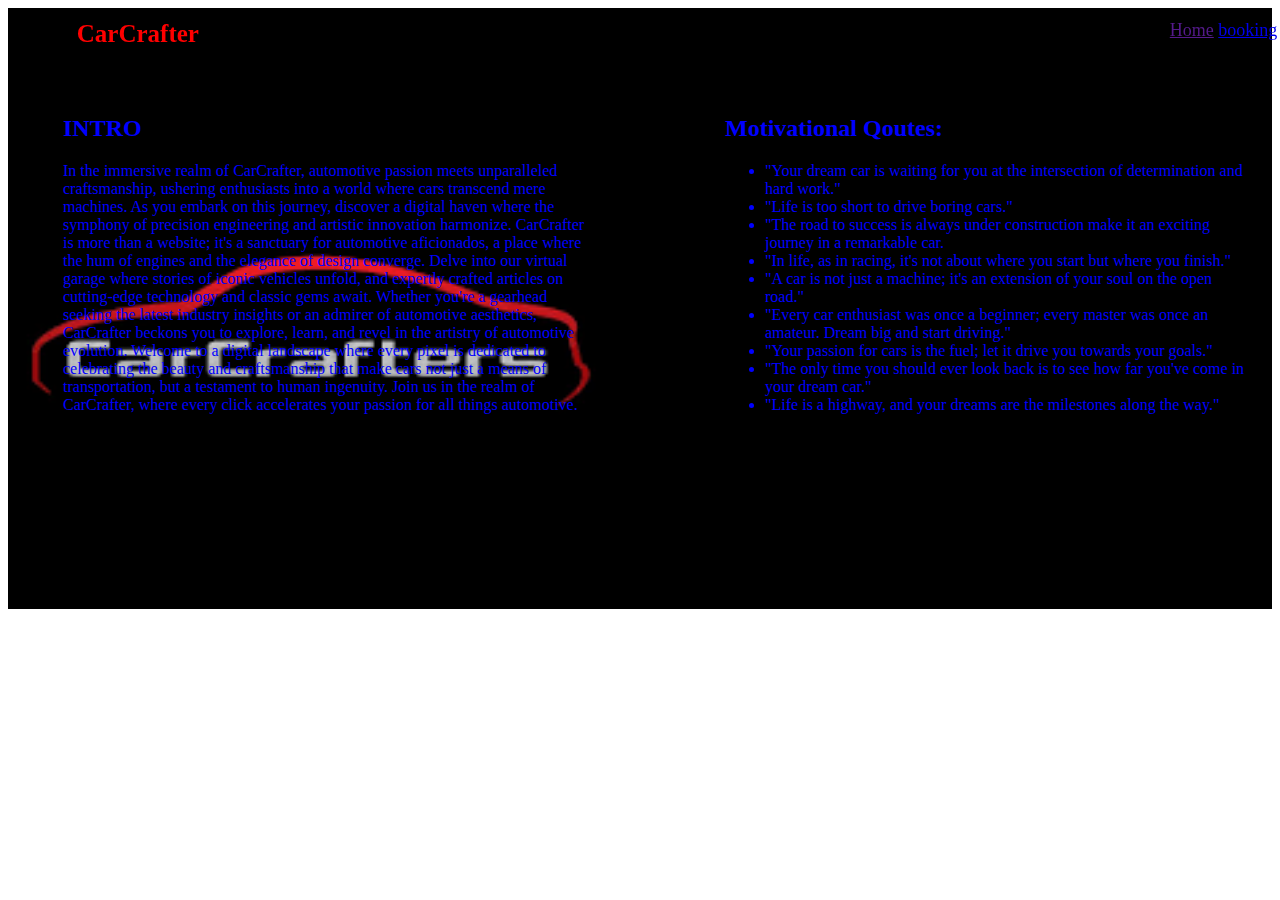
<file: web dev/index.html>
<!DOCTYPE html>
<html lang="en">

<head>
    <meta charset="UTF-8">
    <meta name="viewport" content="width=device-width, initial-scale=1.0">
    <title>CarCrafter</title>
    <link rel="stylesheet" href="style.css">
    <link href="https://cdn.jsdelivr.net/npm/bootstrap@5.3.2/dist/css/bootstrap.min.css" rel="stylesheet"
        integrity="sha384-T3c6CoIi6uLrA9TneNEoa7RxnatzjcDSCmG1MXxSR1GAsXEV/Dwwykc2MPK8M2HN" crossorigin="anonymous">
    <script src="https://cdn.jsdelivr.net/npm/bootstrap@5.3.2/dist/js/bootstrap.bundle.min.js"
        integrity="sha384-C6RzsynM9kWDrMNeT87bh95OGNyZPhcTNXj1NW7RuBCsyN/o0jlpcV8Qyq46cDfL"
        crossorigin="anonymous"></script>
</head>

<body>
    <div class="bb">
    <header class="header">
        <a href="#" class="logo">CarCrafter</a>
        <nav class="navbar">
            <a href="">Home</a>
            <!-- <a href="">About</a> -->
            <a target="_blank" href="booking.html">booking</a>
            <a target="_blank" href="collection.html">Collection</a>

        </nav>



    </header>
    <br>
    <br>
    <br>
    <br>
    
    <div  class="main">
    <div class="a2">
    <h2>INTRO</h2>
    <p>
       In the immersive realm of CarCrafter, automotive passion meets unparalleled craftsmanship, ushering enthusiasts
        into a world where cars transcend mere machines. As you embark on this journey, discover a digital haven where
        the symphony of precision engineering and artistic innovation harmonize. CarCrafter is more than a website; it's
        a sanctuary for automotive aficionados, a place where the hum of engines and the elegance of design converge.
        Delve into our virtual garage where stories of iconic vehicles unfold, and expertly crafted articles on
        cutting-edge technology and classic gems await. Whether you're a gearhead seeking the latest industry insights
        or an admirer of automotive aesthetics, CarCrafter beckons you to explore, learn, and revel in the artistry of
        automotive evolution. Welcome to a digital landscape where every pixel is dedicated to celebrating the beauty
        and craftsmanship that make cars not just a means of transportation, but a testament to human ingenuity. Join us
        in the realm of CarCrafter, where every click accelerates your passion for all things automotive.</p>
    </div>
        <br>
    <div class="a3">
    <h2>Motivational Qoutes:</h2>
    <ul>
        <li>"Your dream car is waiting for you at the intersection of determination and hard work."</li>
        <li>"Life is too short to drive boring cars."</li>
        <li>"The road to success is always under construction make it an exciting journey in a remarkable car.</li>
        <li>"In life, as in racing, it's not about where you start but where you finish."</li>
        <li>"A car is not just a machine; it's an extension of your soul on the open road."</li>
        <li>"Every car enthusiast was once a beginner; every master was once an amateur. Dream big and start driving."</li>
        <li>"Your passion for cars is the fuel; let it drive you towards your goals."</li>
        <li>"The only time you should ever look back is to see how far you've come in your dream car."</li>
        <li>"Life is a highway, and your dreams are the milestones along the way."</li>
        <!-- <li>"A car is like a blank canvas; the road is your palette. Paint a journey worth remembering."</li> -->
    </ul></div>
</div>
</div>



</body>

</html>
</file>
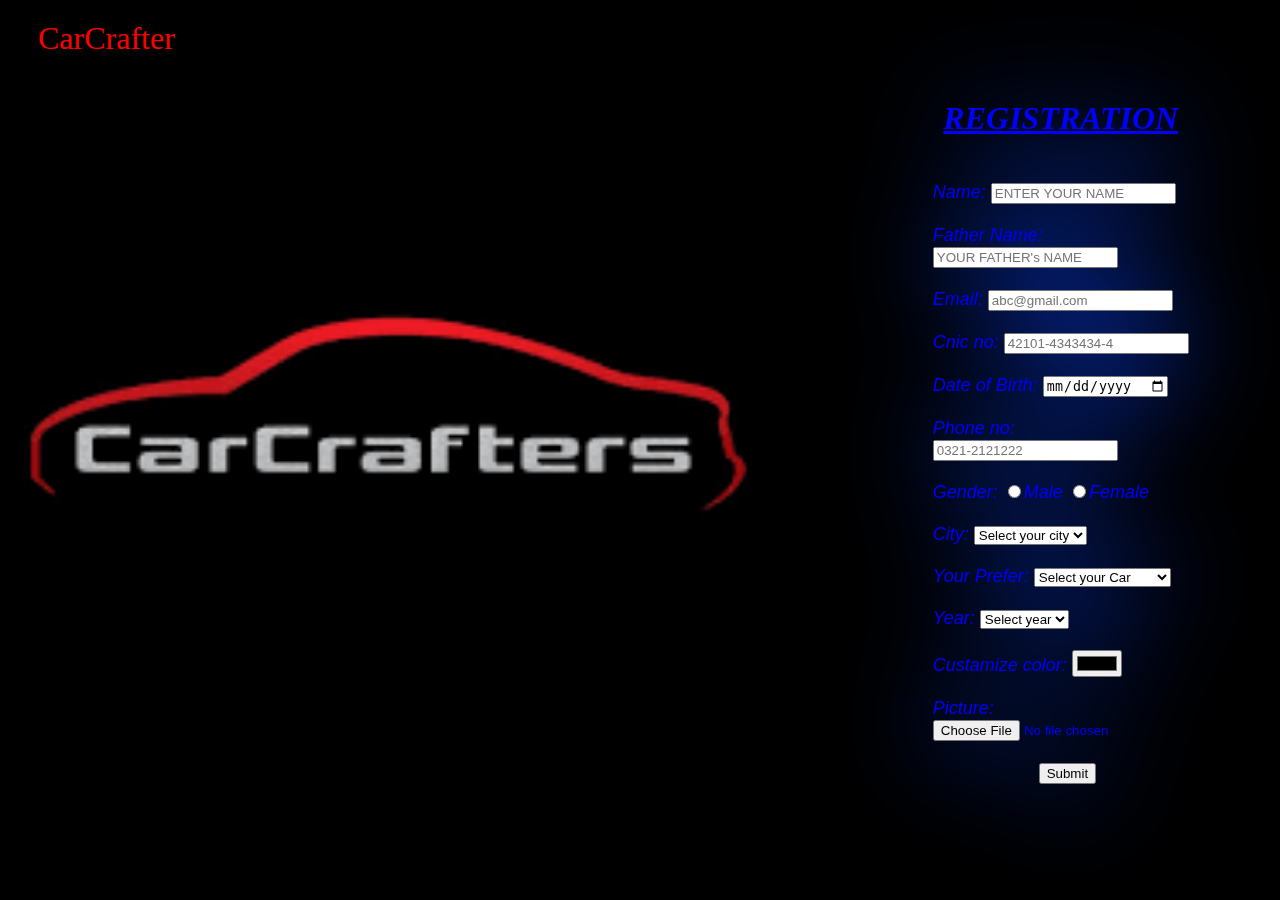
<file: web dev/booking.html>
<!DOCTYPE html>
<html lang="en">
<head>
    <meta charset="UTF-8">
    <meta name="viewport" content="width=device-width, initial-scale=1.0">
    <title>CarCrafter</title>
    <link rel="stylesheet" href="booking.css">
</head>
<body>
    <div class="d7">CarCrafter<h1><i><u></u></i></h1></div>
    
    <div class="d8">
    <div class="d9"><h1><i><u>REGISTRATION</u></i></h1></div>
   <div class="d1">
   <label for="">Name:</label>
   <input placeholder="ENTER YOUR NAME" type="text">
   <br>
   <br>
   <label for="">Father Name:</label>
   <input placeholder="YOUR FATHER's NAME" type="text">
   <br>
   <br>
   <label for="">Email:</label>
   <input placeholder="abc@gmail.com" type="Email">
   <br>
   <br>
   <label for="">Cnic no:</label>
   <input placeholder="42101-4343434-4" type="number">
   <br>
   <br>
   <label for="">Date of Birth:</label>
   <input type="date">
   <br>
   <br>
   <label for="">Phone no:</label>
   <input placeholder="0321-2121222" type="nmber">
   <br>
   <br>
   <label for="">Gender:</label>
   <input type="radio" name="gender"><label for="G">Male</label>
   <input type="radio" name="gender"><label for="">Female</label>
   <br>
   <br>
   <label for="">City:</label>
   <select>
    <option value="">Select your city</option>
    <option value="">Karachi</option>
    <option value="">Lahore</option>
    <option value="">Peshawar</option>
    <option value="">Islamabad</option>
    <option value="">KPK</option>
   </select>
   <br>
   <br>
   <label for="">Your Prefer:</label>
   <select>
    <option value="">Select your Car</option>
    <option value="">TOYOTA SUPRA</option>
    <option value="">MERCEDES BENZ</option>
    <option value="">FORD MUSTANG</option>
    <option value="">BMW 2</option>
    </select>
    <br>
    <br>
    <label for="">Year:</label>
    <select>
        <option value="">Select year</option>
        <option value="">2023</option>
        <option value="">2022</option>
    </select>
    <br>
    <br>
    <label for="">Custamize color:</label>
    <input type="color">
    <br>
    <br>
    <label for="">Picture:</label>
    <input type="file">
    <br>
    <br>
    <center><input type="submit"></center>
</div>
</div>
</body>
</html>
</file>
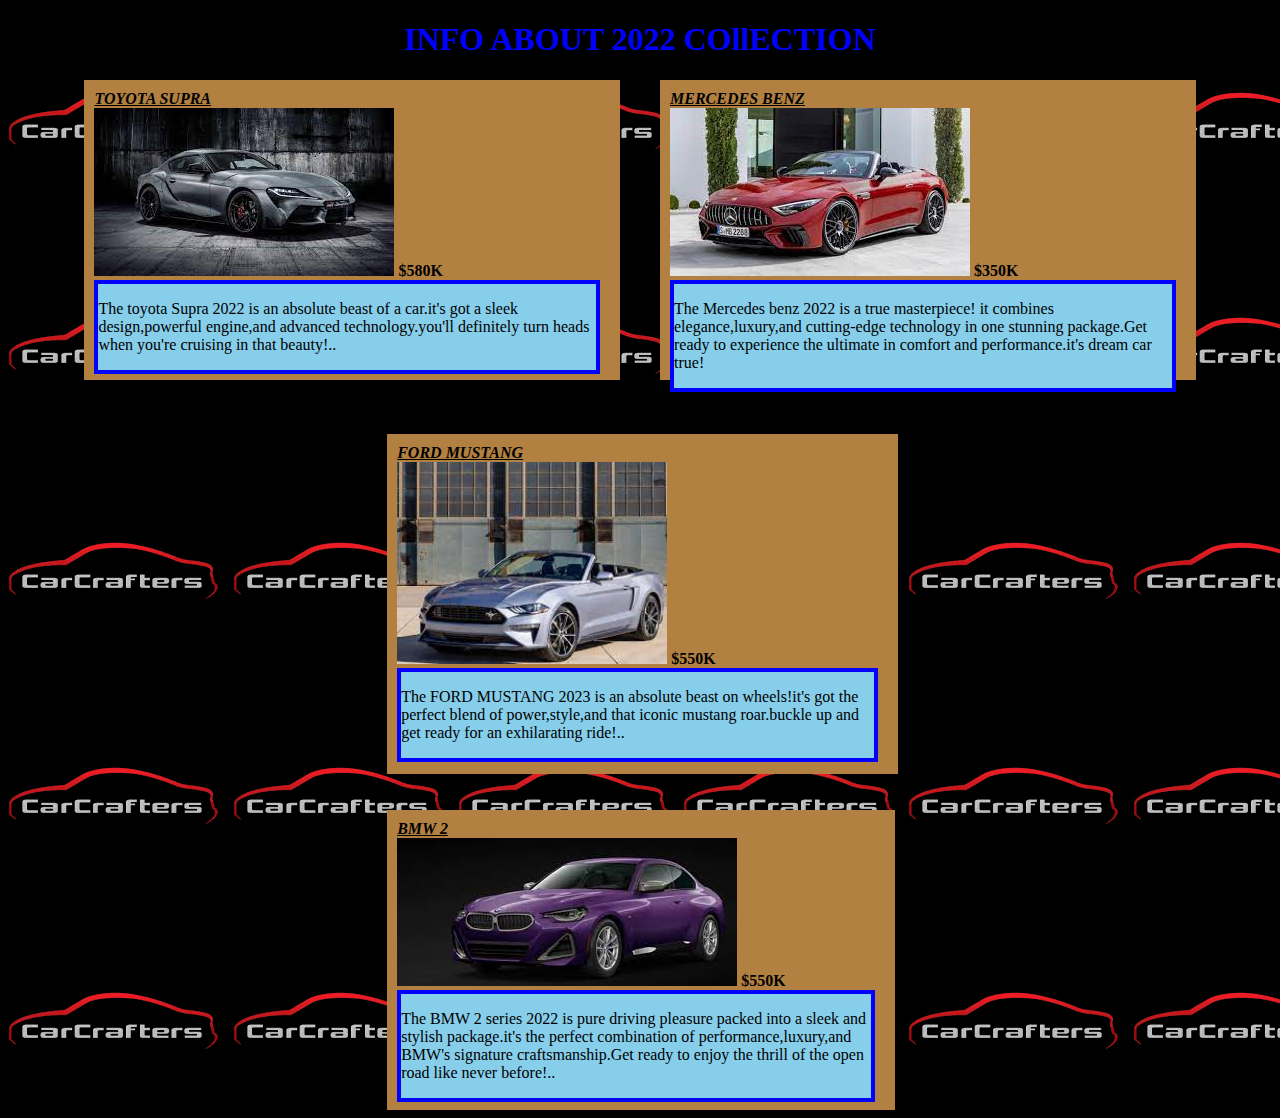
<file: web dev/moreinfo22.html>
<!DOCTYPE html>
<html lang="en">
<head>
    <meta charset="UTF-8">
    <meta name="viewport" content="width=device-width, initial-scale=1.0">
    <title>CarCrafter</title>
    <link rel="stylesheet" href="moreinfo22.css">
</head>
<body>
    <div id="h1"><h1>
        <center>INFO ABOUT 2022 COllECTION</center></h1></div>
        <div class="main3">
<div class="b3">
        <b><u><i>TOYOTA SUPRA</i></u></b>
        <br>
        <img src="[data-uri]" alt="">
    <b><PRICE:1650K>$580K</PRICE:1650K></b>
            <br>
            <div class="b4">
            <p>The toyota Supra 2022 is an absolute beast of a car.it's got a sleek design,powerful engine,and
                advanced
                technology.you'll definitely turn heads when you're cruising in that beauty!..</p></div>
    </div>
    <br>
    <br>

    <div class="b5">
    <b><u><i>MERCEDES BENZ</i></u></b>
    <br>
    <img src="[data-uri]" alt="">
        <b><PRICE:1650K>$350K</PRICE:1650K></b>
        <br>
        <div class="b6"><p>The Mercedes benz 2022 is a true masterpiece! it combines elegance,luxury,and cutting-edge technology
            in one stunning package.Get ready to experience the ultimate in comfort and performance.it's dream
            car true!</p></div>
    </div>
</div>
     <br>
     <br>
     <br>

     <div class="main4">
        <div class="b8">
     <b><u><i>FORD MUSTANG</i></u></b>
    <br>
    <img 
     width="270px"
      src="[data-uri]" alt="">
    <b><PRICE:1650K>$550K</PRICE:1650K></b>
    <br>
   <div class="b9"> <p>The FORD MUSTANG 2023 is an absolute beast on wheels!it's got the perfect blend of power,style,and that
        iconic mustang roar.buckle up and get ready for an exhilarating ride!..</p>
    </div>
        </div>
    </div>
    <br>
    <br>
    <div class="main0">
    <div class="c1">
    <b><u><i>BMW 2</i></u></b>
    <br>
    <img src="[data-uri]" alt="">
    <b><PRICE:1650K>$550K</PRICE:1650K></b>
    <br>
    <div class="c3">
        <p>The BMW 2 series 2022 is pure driving pleasure packed into a sleek and stylish package.it's the perfect combination of performance,luxury,and BMW's signature craftsmanship.Get ready to enjoy the thrill of the open road like never before!..</p>
    </div>
</div>
</div>
</body>
</html>
</file>
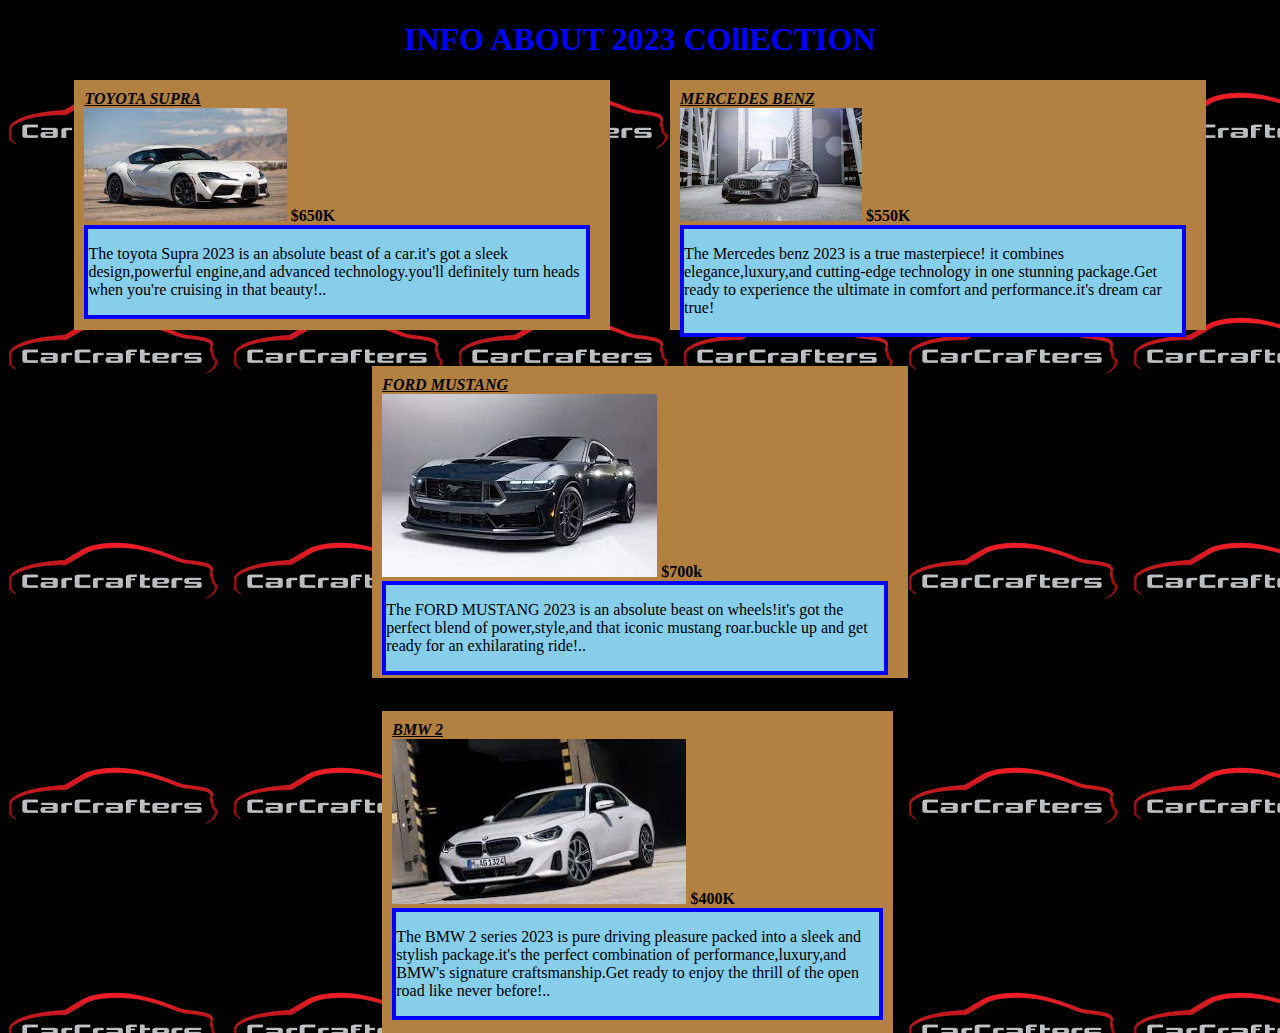
<file: web dev/moreinfo23.html>
<!DOCTYPE html>
<html lang="en">

<head>
    <meta charset="UTF-8">
    <meta name="viewport" content="width=device-width, initial-scale=1.0">
    <title>CarCrafter</title>
    <link rel="stylesheet" href="moreinfo23.css">
</head>

<body>
    <div id="h1"><h1>
        <center>INFO ABOUT 2023 COllECTION</center>
    </h1></div>
    <div class="main">
        <div class="a5">
            <b><i><u>TOYOTA SUPRA</u></i></b>
            <br>

            <img width="40%"
                src="[data-uri]"
                alt=""><b>
                <PRICE:1650K>$650K</PRICE:1650K>
            </b>
            <br>
            <div class="a6">
                <p>The toyota Supra 2023 is an absolute beast of a car.it's got a sleek design,powerful engine,and
                    advanced
                    technology.you'll definitely turn heads when you're cruising in that beauty!..</p>
            </div>
        </div>
        <br>
        <br>
        <br>
        <div class="a7">
            <b><i><u>MERCEDES BENZ</u></i></b>
            <br>
            <img width="36%"
                src="[data-uri]"
                alt=""><b>
                $550K
            </b>
            <br>
            <div class="a8">
                <p>The Mercedes benz 2023 is a true masterpiece! it combines elegance,luxury,and cutting-edge technology
                    in one stunning package.Get ready to experience the ultimate in comfort and performance.it's dream
                    car true!</p>
            </div>
        </div>
    </div>
    
    <br>
    <br>
    <div class="main1">
    <div class="a9">
        <b><i><u>FORD MUSTANG</u></i></b>
        <br>
        <img src="[data-uri]
    " alt=""><b>
        $700k
    </b>
        <div class="a10">
            <p>The FORD MUSTANG 2023 is an absolute beast on wheels!it's got the perfect blend of power,style,and that
                iconic mustang roar.buckle up and get ready for an exhilarating ride!..</p>
        </div>
        <br>
        <br>
        <div class="a11">
            <b><i><u>BMW 2</u></i></b>
            <br>
            <img width="60%" src="[data-uri]"
                alt=""><b>
                    $400K
                </b>
                <div class="a12">
                <p>The BMW 2 series 2023 is pure driving pleasure packed into a sleek and stylish package.it's the perfect combination of performance,luxury,and BMW's signature craftsmanship.Get ready to enjoy the thrill of the open road like never before!..</p>
            </div>
        </div>
</body>

</html>
</file>
<file: web dev/style.css>
.bb{
    background-color: black;
    background-image: url([data-uri]);
    background-repeat: no-repeat;
    background-size: contain ; 
    /* background-color: rgb(9, 9, 9); */
    
}
/* body{
    color: black;
} */
header{
    position: fixed;
    top: 0;
    left: 0;
    width: 100%;
    padding: 20px 6%;
    display: flex;
    justify-content: space-between;
    z-index: 100;
}
.logo{
    font-size: 25px;
    text-decoration: none;
    font-weight: 600;
    color: red;
}

.navbar{
    font-size: 18px;
    font-weight: 500;
    text-decoration: none;
    color: red;
    gap: 85px;
}

.main {
    display: flex;
    justify-content: center;
    gap: 30px;


}

.a2 {
    color: blue;
    height: 480px;
    width: 45%;
    /* border: 2px solid; */
    padding: 15px 20px 34px 55px;

}

.a3 {
    color: blue;
    height: 480px;
    width: 45%;
    /* border: 2px solid; */
    padding: 15px 20px 34px 55px;

}
</file>
<file: web dev/booking.css>
.d1{
    height: 510px;
    /* border: 2px solid; */
    margin-top: 35px;
    margin-left: 70%;
    box-shadow: blue;
    padding: 10px 70px 70px 40px;
    font-style: italic;
    font-family: 'Gill Sans', 'Gill Sans MT', Calibri, 'Trebuchet MS', sans-serif;
    font-size: large;
    color: blue;
}
.d9{
    align-items: start;
   margin-top: 0px;
    color: blue;
    margin-left: 74%;
    padding: 0px;
}
.d7{
    color: red;
    font-size: xx-large;
    margin-top: 20px;
    margin-left: 30px;
}
body{
    background-color: black;
    background-image: url([data-uri]);
    background-repeat: no-repeat;
    background-size: contain ;  
}

.d8{
    filter: drop-shadow(0 0 50px #073ae2);
    animation: glow 2s alternate infinite;
}

@keyframes glow{
       0%{
        filter: drop-shadow(0 0 50px #1e00ff);
       }
       100%{
        filter: drop-shadow(0 0 50px #2b00ff);
       }
}
</file>
<file: web dev/moreinfo22.css>
body{
    background-image: url([data-uri]);
  }
#h1{
    color: blue;
}
.b3{
    height: 240px;
    width: 40%;
    /* border: 4px solid rgb(203, 127, 29); */
    padding: 10px 20px 50px 10px;
    justify-content: center;
    background-color: rgb(178, 129, 66);
}
.b4{
    display: flex;
    justify-content: center;
    border: 4px solid blue;
    background-color: skyblue;
}
.b5{
    height: 240px;
    width: 40%;
    /* border: 4px solid rgb(203, 127, 29); */
    padding: 10px 20px 50px 10px;
    justify-content: center;
    background-color: rgb(178, 129, 66);
}
.b6{
    display: flex;
    justify-content: center;
    border: 4px solid blue;
    background-color: skyblue;
}
.main3{
    display: flex;
    gap: 20px;
    justify-content: center;
}

.b8{
    height: 280px;
    width: 40%;
    /* border: 4px solid rgb(203, 127, 29); */
    padding: 10px 20px 50px 10px;
    justify-content: center;
    background-color: rgb(178, 129, 66)
}
.b9{
    display: flex;
    justify-content: center;
    border: 4px solid blue;
    background-color: skyblue;
}
.main4{
    width: 95%;
    margin-left: 30%;
}
.c3{
    display: flex;
    justify-content: center;
    border: 4px solid blue;
    background-color: skyblue;
}
.c1{
    height: 240px;
    width: 54%;
    /* border: 4px solid rgb(203, 127, 29); */
    padding: 10px 20px 50px 10px;
    justify-content: center;
    background-color: rgb(178, 129, 66)
}
.main0{
    margin-left: 30%;
}
</file>
<file: web dev/moreinfo23.css>
.a5{
    height: 190px;
    width: 40%;
    /* border: 4px solid rgb(203, 127, 29); */
    padding: 10px 20px 50px 10px;
    justify-content: center;
    background-color: rgb(178, 129, 66);
    
}
.a6{
    display: flex;
    justify-content: center;
    border: 4px solid blue;
    background-color: skyblue;}
    .a7{
        height: 190px;
        width: 40%;
        /* border: 4px solid rgb(203, 127, 29); */
        padding: 10px 20px 50px 10px;
        justify-content: center;
        background-color: rgb(178, 129, 66);
        
    }
    .a8{
        display: flex;
        justify-content: center;
        border: 4px solid blue;
        background-color: skyblue;}

           
   .main{
    display: flex;
    justify-content: center;
    gap: 30px;
   }    
   
   .a9{
    height: 252px;
    width: 40%;
    /* border: 4px solid rgb(203, 127, 29); */
    padding: 10px 20px 50px 10px;
    justify-content: center;
    background-color: rgb(178, 129, 66);
    
}
.a10{
    display: flex;
    justify-content: center;
    border: 4px solid blue;
    background-color: skyblue;}
    .a11{
        height: 262px;
        width: 97%;
        /* border: 4px solid rgb(203, 127, 29); */
        padding: 10px 10px 50px 10px;
        justify-content: center;
        background-color: rgb(178, 129, 66);
        
    }
   
    .a12{
        display: flex;
        justify-content: center;
        border: 4px solid blue;
        background-color: skyblue;
    }

    .main1{
        display: flex;
    justify-content: center;
    gap: 10px;
    }

   body{
    background-image: url([data-uri]);
  }
#h1{
    color: blue;
}
</file>
